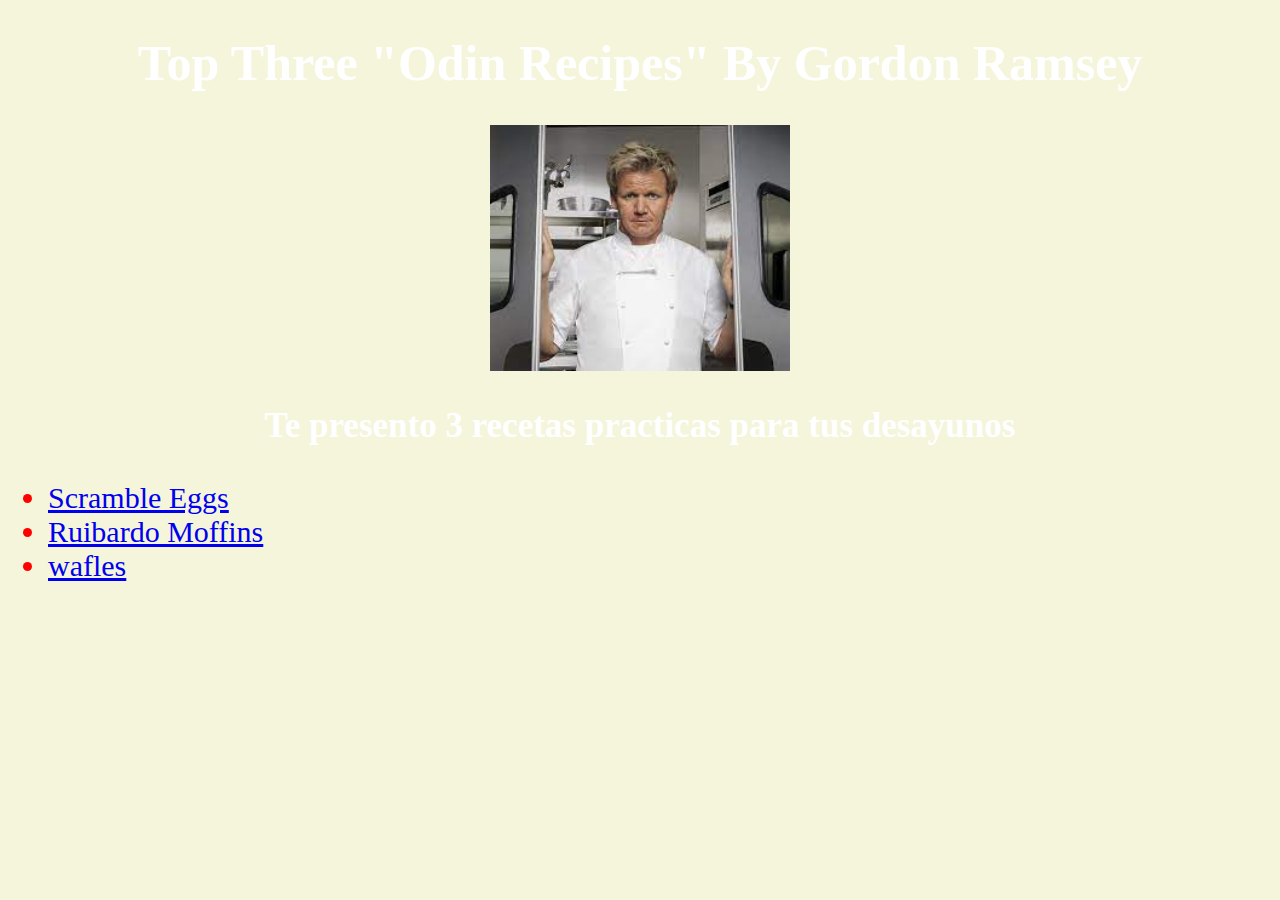
<file: index.html>
<!DOCTYPE html>
<html lang="en">
<head>
    <meta charset="UTF-8">
    <meta http-equiv="X-UA-Compatible" content="IE=edge">
    <meta name="viewport" content="width=device-width, initial-scale=1.0">
    <title>Odin Recipes</title>
    <link rel="stylesheet" href="style.css">
</head>
<body>
    <h1 class="encabezado-1"> Top Three "Odin Recipes" By Gordon Ramsey</h1>

    <img  id="imagen" src="recipes/RecipesImages/chefGordon.jpeg" alt="The Best">
     <h3 class="encabezado-3">Te presento 3 recetas practicas para tus desayunos</h3>

     <div>
    
        <ul>
        
            <li><a href="recipes/ScrambleEggs.html">Scramble Eggs</a></li>
        
            <li><a href="recipes/Rhubarb.html"> Ruibardo Moffins</a></li>
        
            <li><a href="recipes/waffles.html">wafles</a></li>
        </ul>

     </div>
     
    
    
</body>
</html>
</file>
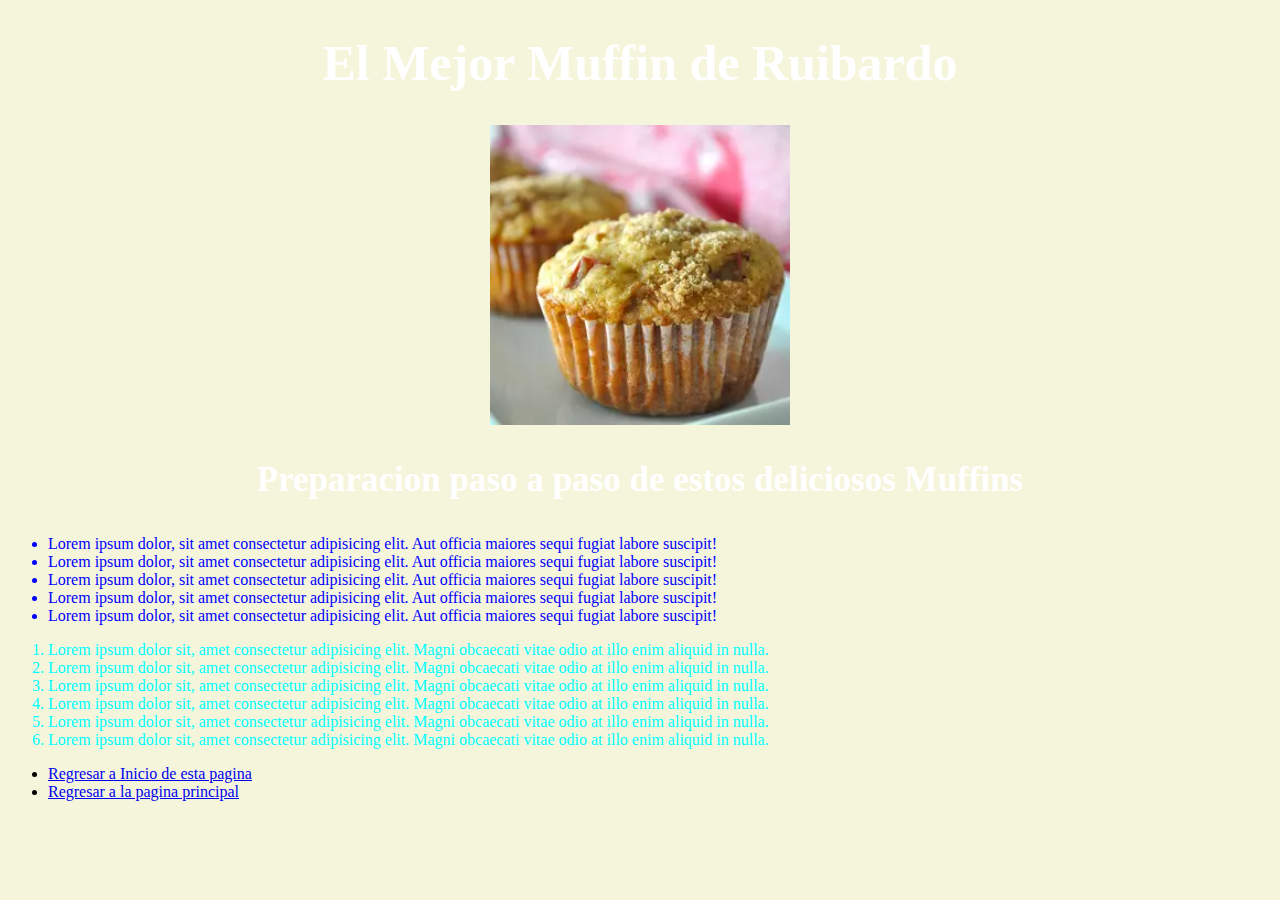
<file: recipes/Rhubarb.html>
<!DOCTYPE html>
<html lang="en">
<head>
    <meta charset="UTF-8">
    <meta http-equiv="X-UA-Compatible" content="IE=edge">
    <meta name="viewport" content="width=device-width, initial-scale=1.0">
    <title>Rhubarb Muffins</title>
    <link rel="stylesheet" href="rhubarb.css">
</head>
<body>
    <h1 id="header">El Mejor Muffin de Ruibardo</h1>
    <img class="imagen" src="../recipes/RecipesImages/Rhubarb.jpg" alt="El Mejor Muffin">

    <h3 class="encabezado3">Preparacion paso a paso de estos deliciosos Muffins</h3>

    <div id="bloque1">

        <ul>
            <li>Lorem ipsum dolor, sit amet consectetur adipisicing elit. Aut officia maiores sequi fugiat labore suscipit!</li>
            <li>Lorem ipsum dolor, sit amet consectetur adipisicing elit. Aut officia maiores sequi fugiat labore suscipit!</li>
            <li>Lorem ipsum dolor, sit amet consectetur adipisicing elit. Aut officia maiores sequi fugiat labore suscipit!</li>
            <li>Lorem ipsum dolor, sit amet consectetur adipisicing elit. Aut officia maiores sequi fugiat labore suscipit!</li>
            <li>Lorem ipsum dolor, sit amet consectetur adipisicing elit. Aut officia maiores sequi fugiat labore suscipit!</li>

        </ul>
    </div>
    <div id="bloque2">
        <ol>
            <li>Lorem ipsum dolor sit, amet consectetur adipisicing elit. Magni obcaecati vitae odio at illo enim aliquid in nulla.</li>
            <li>Lorem ipsum dolor sit, amet consectetur adipisicing elit. Magni obcaecati vitae odio at illo enim aliquid in nulla.</li>
            <li>Lorem ipsum dolor sit, amet consectetur adipisicing elit. Magni obcaecati vitae odio at illo enim aliquid in nulla.</li>
            <li>Lorem ipsum dolor sit, amet consectetur adipisicing elit. Magni obcaecati vitae odio at illo enim aliquid in nulla.</li>
            <li>Lorem ipsum dolor sit, amet consectetur adipisicing elit. Magni obcaecati vitae odio at illo enim aliquid in nulla.</li>
            <li>Lorem ipsum dolor sit, amet consectetur adipisicing elit. Magni obcaecati vitae odio at illo enim aliquid in nulla.</li>

        </ol>
    </div>
<ul>
    <li><a href="#header">Regresar a Inicio de esta pagina</a></li>
    <li><a href="../index.html">Regresar a la pagina principal</a></li>
</ul>

    
    
</body>
</html>
</file>
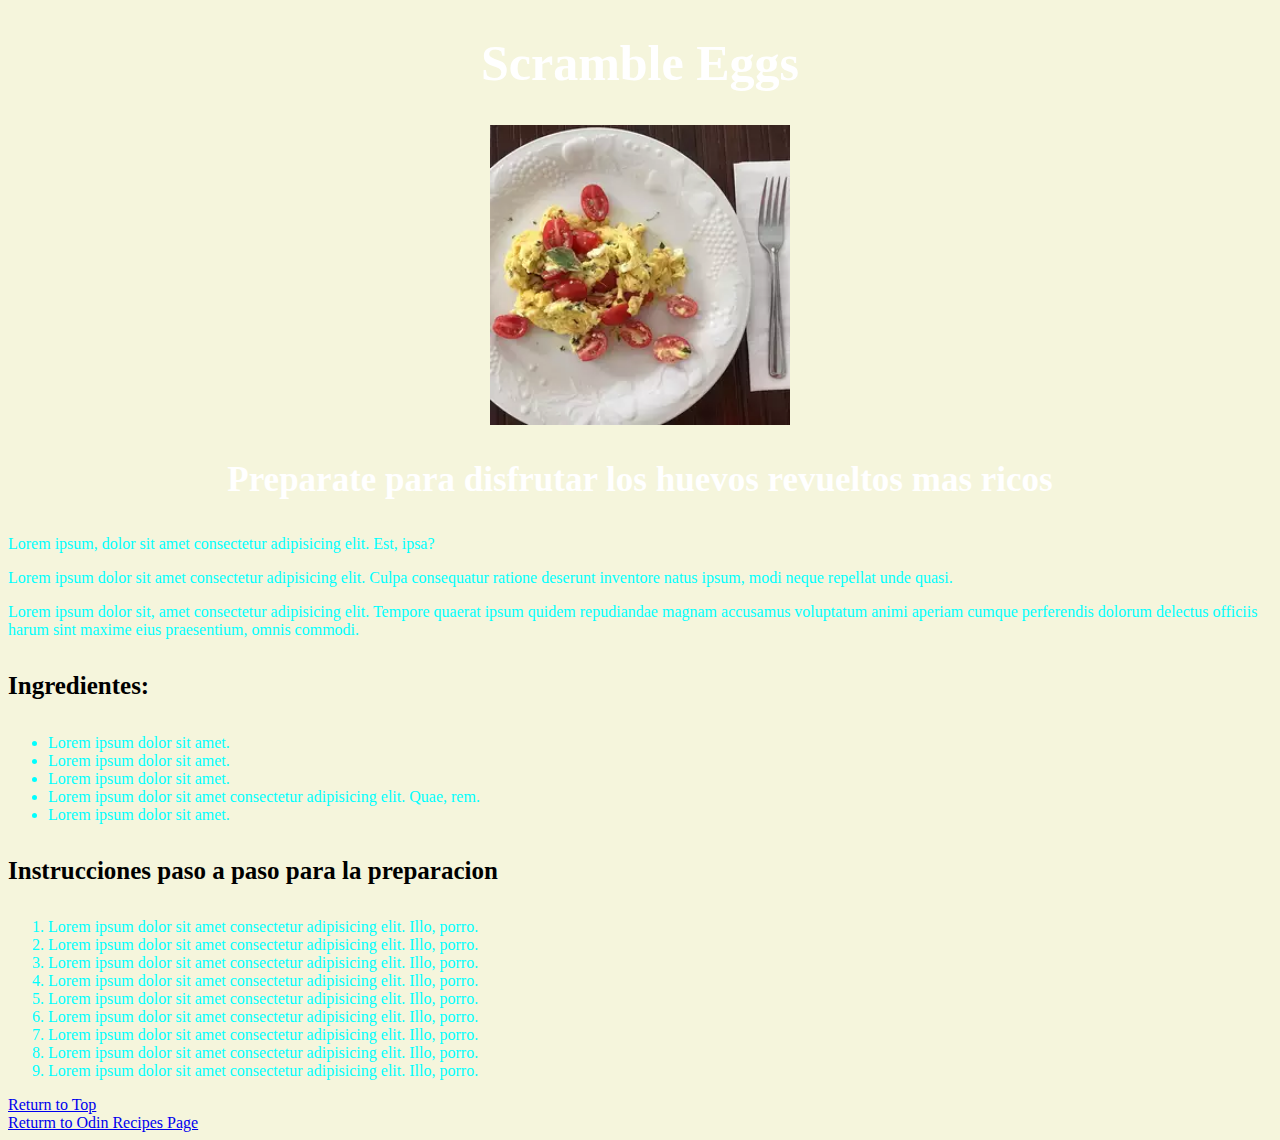
<file: recipes/ScrambleEggs.html>
<!DOCTYPE html>
<html lang="en">
<head>
    <meta charset="UTF-8">
    <meta http-equiv="X-UA-Compatible" content="IE=edge">
    <meta name="viewport" content="width=device-width, initial-scale=1.0">
    <title>Recipes (Scramble Eggs)</title>
    <link rel="stylesheet" href="scramble.css">
</head>
<body>
    <h1 id='header'>Scramble Eggs</h1>
    <img class="imagen"  src="../recipes/RecipesImages/ScrambleEggs.jpeg" alt="Se ven muy sabrosos">

    <h3 class="encabezado3">Preparate para disfrutar los huevos revueltos mas ricos</h3>

    <div id="bloque1">

    <p>Lorem ipsum, dolor sit amet consectetur adipisicing elit. Est, ipsa?</p>
    <p>Lorem ipsum dolor sit amet consectetur adipisicing elit. Culpa consequatur ratione deserunt inventore natus ipsum, modi neque repellat unde quasi.</p>
    
    </div>

    <div id="bloque2">

    <p>Lorem ipsum dolor sit, amet consectetur adipisicing elit. Tempore quaerat ipsum quidem repudiandae magnam accusamus voluptatum animi aperiam cumque perferendis dolorum delectus officiis harum sint maxime eius praesentium, omnis commodi.</p>

    </div>


    <div id="bloque3">

        <h4 class="encabezado4">Ingredientes:</h4>
        <ul>
            <li>Lorem ipsum dolor sit amet.</li>
            <li>Lorem ipsum dolor sit amet.</li>
            <li>Lorem ipsum dolor sit amet.</li>
            <li>Lorem ipsum dolor sit amet consectetur adipisicing elit. Quae, rem.</li>
            <li>Lorem ipsum dolor sit amet.</li>
        </ul>

    </div>

    <div id="bloque4">

        <h4 class="encabezado4-1">Instrucciones paso a paso para la preparacion</h4>

        <ol>
            <li>Lorem ipsum dolor sit amet consectetur adipisicing elit. Illo, porro.</li>
            <li>Lorem ipsum dolor sit amet consectetur adipisicing elit. Illo, porro.</li>
            <li>Lorem ipsum dolor sit amet consectetur adipisicing elit. Illo, porro.</li>
            <li>Lorem ipsum dolor sit amet consectetur adipisicing elit. Illo, porro.</li>
            <li>Lorem ipsum dolor sit amet consectetur adipisicing elit. Illo, porro.</li>
            <li>Lorem ipsum dolor sit amet consectetur adipisicing elit. Illo, porro.</li>
            <li>Lorem ipsum dolor sit amet consectetur adipisicing elit. Illo, porro.</li>
            <li>Lorem ipsum dolor sit amet consectetur adipisicing elit. Illo, porro.</li>
            <li>Lorem ipsum dolor sit amet consectetur adipisicing elit. Illo, porro.</li>
        </ol>
    </div>

    <a href="#header">Return to Top</a><br>

    <a href="/index.html">Returm to Odin Recipes Page</a>

    

    
</body>
</html>
</file>
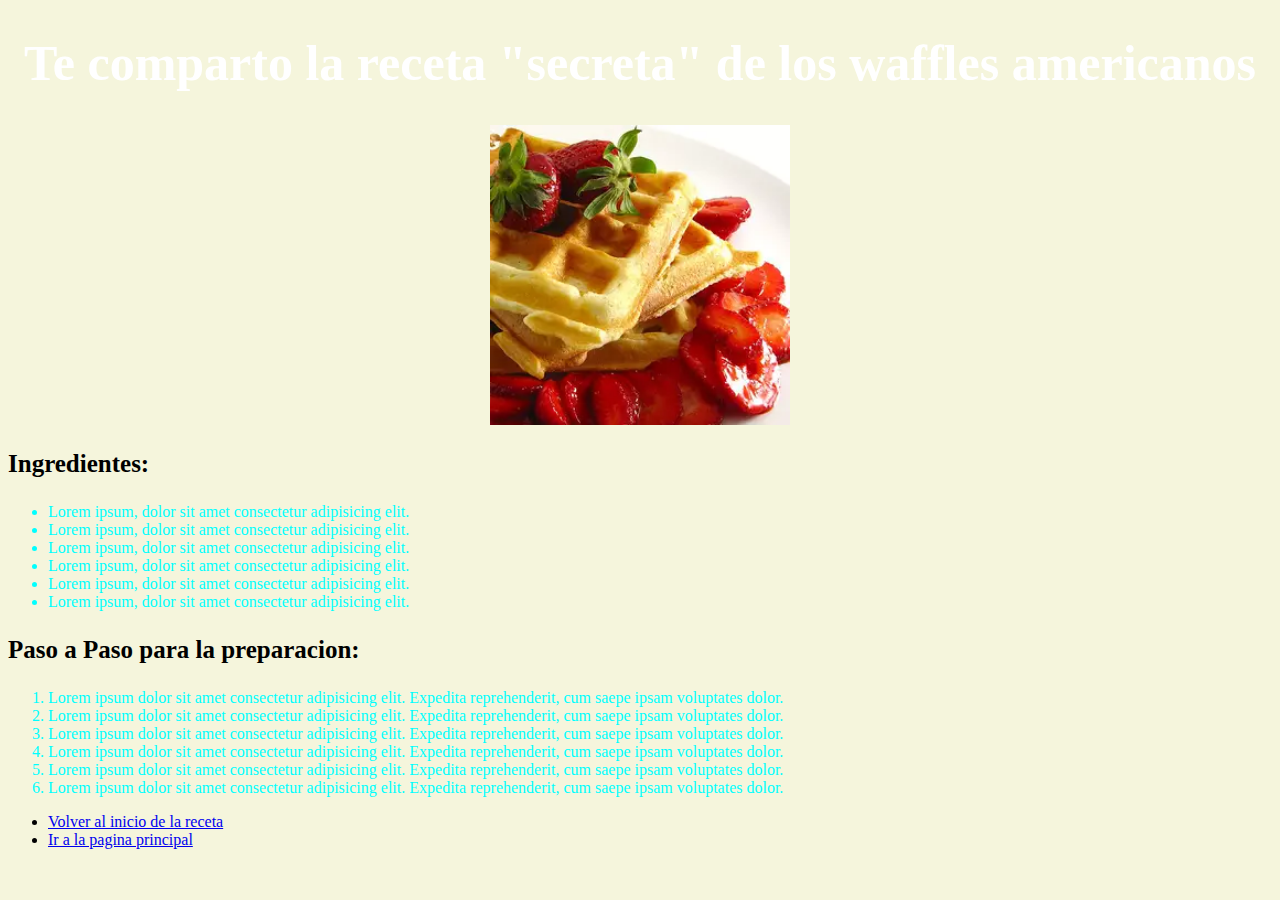
<file: recipes/waffles.html>
<!DOCTYPE html>
<html lang="en">
<head>
    <meta charset="UTF-8">
    <meta http-equiv="X-UA-Compatible" content="IE=edge">
    <meta name="viewport" content="width=device-width, initial-scale=1.0">
    <title>Waffles Americanos</title>
    <link rel="stylesheet" href="waffles.css">
</head>
<body>

    <h1 id="header">Te comparto la receta "secreta" de los waffles americanos</h1>
    <img src="../recipes/RecipesImages/waffles.jpg" alt="Waffles Americanos">

    <h3 class="encab3">Ingredientes:</h3>

    <div id="bloque1">
        <ul>
            <li>Lorem ipsum, dolor sit amet consectetur adipisicing elit.</li>
            <li>Lorem ipsum, dolor sit amet consectetur adipisicing elit.</li>
            <li>Lorem ipsum, dolor sit amet consectetur adipisicing elit.</li>
            <li>Lorem ipsum, dolor sit amet consectetur adipisicing elit.</li>
            <li>Lorem ipsum, dolor sit amet consectetur adipisicing elit.</li>
            <li>Lorem ipsum, dolor sit amet consectetur adipisicing elit.</li>

        </ul>
    </div>

    <h3 class="encab3-1">Paso a Paso para la preparacion:</h3>

    <div id="bloque2">
        <ol>
            <li>Lorem ipsum dolor sit amet consectetur adipisicing elit. Expedita reprehenderit, cum saepe ipsam voluptates dolor.</li>
            <li>Lorem ipsum dolor sit amet consectetur adipisicing elit. Expedita reprehenderit, cum saepe ipsam voluptates dolor.</li>
            <li>Lorem ipsum dolor sit amet consectetur adipisicing elit. Expedita reprehenderit, cum saepe ipsam voluptates dolor.</li>
            <li>Lorem ipsum dolor sit amet consectetur adipisicing elit. Expedita reprehenderit, cum saepe ipsam voluptates dolor.</li>
            <li>Lorem ipsum dolor sit amet consectetur adipisicing elit. Expedita reprehenderit, cum saepe ipsam voluptates dolor.</li>
            <li>Lorem ipsum dolor sit amet consectetur adipisicing elit. Expedita reprehenderit, cum saepe ipsam voluptates dolor.</li>
        </ol>
    </div>

    <ul>
        <li><a href="#header">Volver al inicio de la receta</a></li>
        <li><a href="../index.html">Ir a la pagina principal</a></li>
    </ul>
    
</body>
</html>
</file>
<file: style.css>
div {
    color: red;
    font-size: 30px;
    background-color: beige;
}

.huevos-revueltos {
    color: blue;
}

.encabezado-1,
.encabezado-3 {
    color: blue;
}
.encabezado-1 {
    font-size: 50px;
    text-align: center;
    color: white;
}
.encabezado-3 {
    text-align: center;
    color: white;
    font-size: 35px;
}

body {
    background-color: beige;
}
#imagen {
    height: auto;
    width: 300px;
    display: block;
    margin: auto;
}
</file>
<file: recipes/rhubarb.css>
body {
    background-color: beige;
}
#header {
    color: white;
    text-align: center;
    font-size: 50px;
}

.encabezado3 {
    color: white;
    text-align: center;
    font-size: 35px;
}

.imagen {
    display: block;
    margin: auto;
    height: auto;
    width: 300px;
}

#bloque1 {
    color: blue;
}
#bloque2 {
    color: aqua;
}
</file>
<file: recipes/scramble.css>
body {
    background-color: beige;
}

#header {
    color: white;
    text-align: center;
    font-size: 50px;
}

.imagen{
    display: block;
    margin: auto;
    height: auto;
    width: 300px;
}

#bloque3,
#bloque1,
#bloque2,
#bloque4 {
    color: aqua;
}


.encabezado4,
.encabezado4-1 {
    color: black;
    font-size: 25px;
}
.encabezado3 {
    color: white;
    text-align: center;
    font-size: 35px;
}
</file>
<file: recipes/waffles.css>
body {
    background-color: beige;
}

#header {
    color: white;
    text-align: center;
    font-size: 50px;
}

img {
    display: block;
    margin: auto;
    height: auto;
    width: 300px;
}

.encab3,
.encab3-1 {
    color: black;
    font-size: 25px;
}

#bloque1,
#bloque2 {
    color: aqua;
}
</file>
